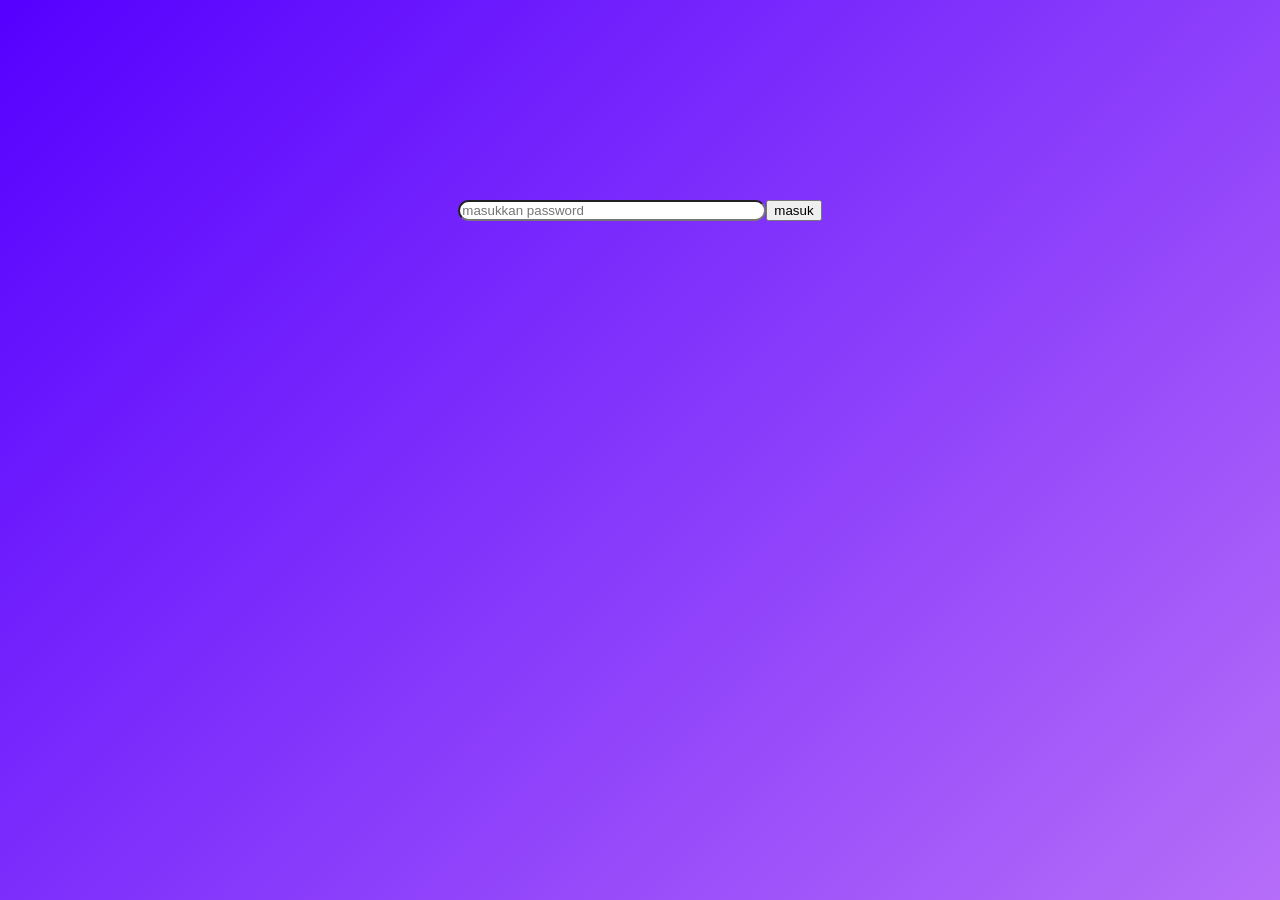
<file: login.html>
<!DOCTYPE html>
<html lang="en">
<head>
    <meta charset="UTF-8">
    <meta name="viewport" content="width=device-width, initial-scale=1.0">
    <link rel="stylesheet" href="style.css">
    <title>Login-Page</title>
</head>
<body>
    <div class="login">
        <input type="password" class="inputPassword" id="inputPassword" name="input-password" placeholder="masukkan password">
        <button class="btn-enter" id="submit-button">masuk</button>
    </div>
    <p class="error" id="error"></p>
</body>
<script>
    const password = 12122023;
    const targetPage = "index.html";

    const inputPassword = document.getElementById("inputPassword")
    const submitButton = document.getElementById("submit-button")
    const pwError = document.getElementById("error")
    
    function checkPassword() {
        if (inputPassword.value == password) {
            window.location.href = targetPage;
        } else {
           error.textContent = "Password salah, coba lagi.";
           error.style.color = "white"
            
        }
    }


    submitButton.addEventListener(`click`, checkPassword)


        
</script>
</html>
</file>
<file: style.css>
html, body {
    margin: 0;
    padding: 0;
    min-height: 100%;
}


body {
    min-height: 100vh;
    display: flex;
    flex-direction: column;
    background: linear-gradient(135deg, #5500ff, #b56ef8);
}

.main {
    flex: 1;
}

.footer {
    text-decoration: none;
    margin-top: auto;
    width: 100%;
    padding: 20px 0;
    text-align: center;
    background-color: rgb(94, 93, 94);
    color: rgb(251, 251, 253);
    font-family: "Bitcount Prop Single", system-ui;
  font-optical-sizing: auto;
  font-weight: 400;
  font-style: normal;
  font-variation-settings:
    "slnt" 0,
    "CRSV" 0.5,
    "ELSH" 0,
    "ELXP" 0;
}

.navbar {
    width: 100%;
    height: 70px;
    display: flex;
    justify-content: center;
    align-items: center;
    background-image: url(content/love.png);
    color: rgb(0, 0, 0);
    gap: 40px;
}

.dark-mode {
    background-image: none;
    background: linear-gradient(135deg, #1f005e, #49008e);
    color: white;
}

.tulisan:hover {
    background-color: #00000053;
    font-size: 30px;
    border-radius: 50%;
    border-color: rgb(0, 0, 0);
    border-width: 3px;
    box-shadow: 0 0 20px rgba(245, 245, 245, 0.726);
}

.tulisan {
    padding: 12px;
    background-color: black;
    box-shadow: 10px 10px 5px 0px rgba(0,0,0,0.75);
-webkit-box-shadow: 10px 10px 5px 0px rgba(0,0,0,0.75);
-moz-box-shadow: 10px 10px 5px 0px rgba(0,0,0,0.75);
    color: rgb(254, 254, 254);
    font-size: 28px;
    text-decoration: none;
    transition: 0.5s ease-in-out;
}

.welcome {
    display: flex;
    justify-content: center;
    align-items:center;
    font-family: monospace;
}

.p1 {
    position: relative;
    line-height: 2;
    font-size: 18px;
    font-family: "Bitcount Prop Single", system-ui;
    font-optical-sizing: auto;
    font-weight: 600;
    font-style: normal;
    font-variation-settings:
        "slnt" 0,
        "CRSV" 0.5,
        "ELSH" 0,
        "ELXP" 0;
}



.inikita {
    display: flex;
    justify-content: center;
    align-items: center;
}

/* ini konten */

.isiKontenHome {
    padding: 15px;
}

.content1 {
    display: flex;
    justify-content: center;
    align-items: center;
}

.content {
    padding: 40px;
    color: white;
    text-align: center;
    display: grid;
    justify-content: center;
    align-items: center;
    letter-spacing: 5px;

}

.textButton {
    text-decoration: none;
    color: white;
}

.button {
    margin: 0px;
    transition: all 0.5s ease-in-out;
    font-family: Cambria, Cochin, Georgia, Times, 'Times New Roman', serif;
    font-size: 15px;
    padding: 8px 20px;
    border-radius: 20px;
    border: 3px solid black;
    cursor: pointer;
    background: #7b00ff;
    
}

.button:hover {
    font-size: 16px;
    display: inline-block;
    border: 3px solid #00aaff;
    border-radius: 10px;
    box-shadow: 0 0 15px rgba(0, 170, 255, 0.5);;
}
/* ini konten */

/* ini foto bersama */
.galerikita {
    max-width: 100%;
    overflow-x: hidden;
    display: grid;
    grid-template-columns: repeat(3, 1fr);
    gap: 10px;
}

.fotokita {
    border: 3px solid transparent;
    width: 100%;
    height: auto;
    transition: all 0.9s ease;
}


.fotokita:hover {
    border: 3px solid black;
    transform: scale(1.05);
    box-shadow: -1px -1px 248px 0px rgba(108,0,255,0.57);
    -webkit-box-shadow: -1px -1px 248px 0px rgba(108,0,255,0.57);
    -moz-box-shadow: -1px -1px 248px 0px rgba(108,0,255,0.57);;
}

/* ini foto bersama */

.Username {
    width: 100%;
    height: auto;
    display: flex;
    justify-content: center;
    align-items: center;
}

.name {
    font-family: Arial, Helvetica, sans-serif;
}

.firiski {
    width: 200px;
    height: auto;
    border: 6px dashed #000000eb;
    border-radius: 10px;
    box-shadow: 0 0 15px rgba(0, 0, 0, 0.393);;
    
}

.sosmed {
    display: flex;
    flex-direction: column;
    justify-content: center;
    align-items: center;
    margin: 10px auto;
    width: fit-content;
}

.logo {
    width: 80px;
    height: auto;
}

.firiski {
    box-shadow: 10px 10px 5px 0px rgba(0,0,0,0.75);
-webkit-box-shadow: 10px 10px 5px 0px rgba(0,0,0,0.75);
-moz-box-shadow: 10px 10px 5px 0px rgba(0,0,0,0.75);
}

@keyframes naik {
    to {
        transform: translateY(-100vh);
        opacity: 0;
    }
}

.btnLove {
    display: center;
    justify-content: center;
    align-items: center;
}

/* login kinohhh */

.login {
    margin-top: 200px;
    display: flex;
    justify-content: center;
    align-items: center;
}

.inputPassword {
    border-radius: 40px;
    width: 300px;
    height: auto;

}
</file>
